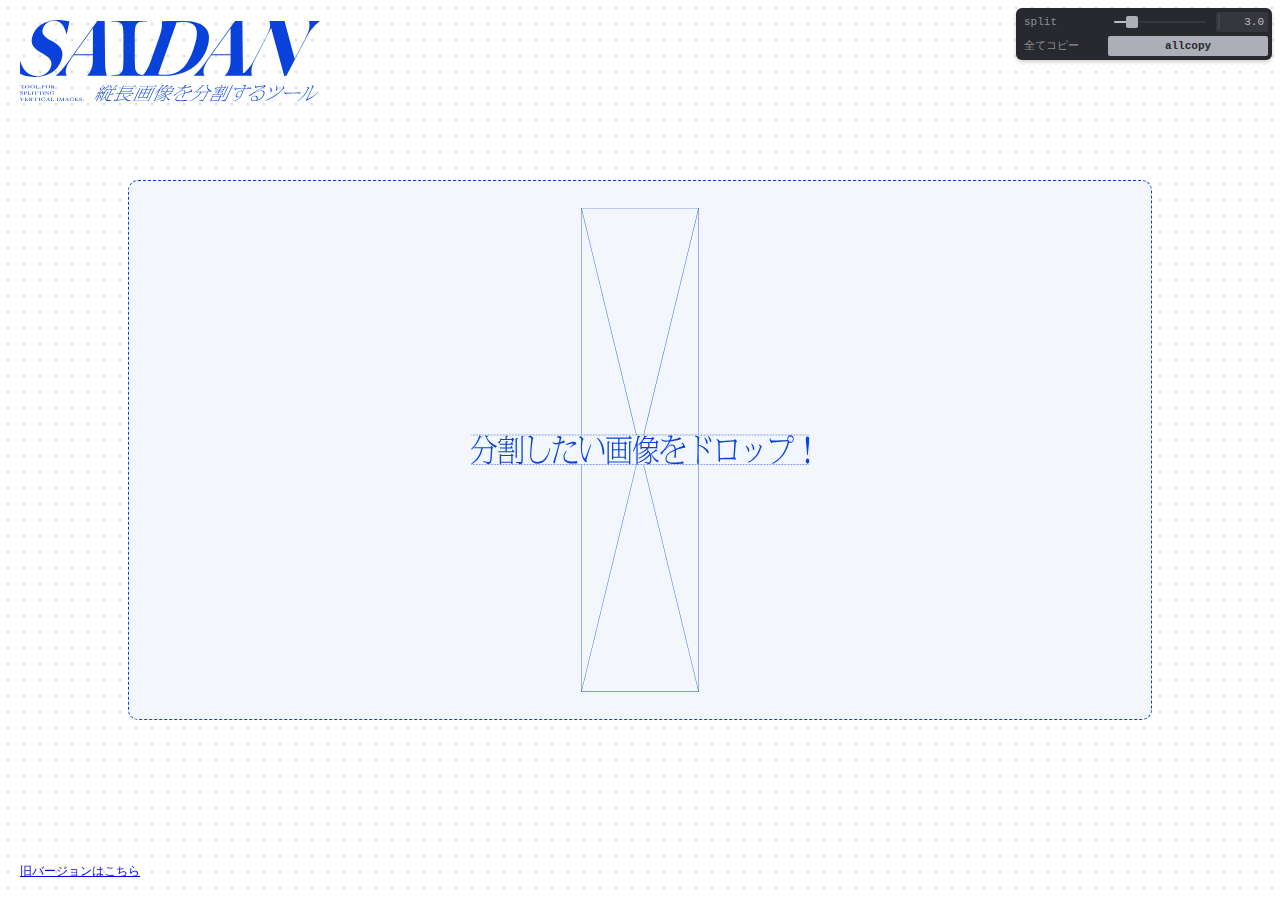
<file: index.html>
<!DOCTYPE html>
<html lang="ja">
    <head>
        <meta charset="UTF-8">
        <meta http-equiv="X-UA-Compatible" content="IE=edge">
        <meta name="viewport" content="width=device-width, initial-scale=1.0">
        <title>SAIDAN | 縦長画像を分割するツール</title>
        <link rel="stylesheet" href="style.css">
        <script src="lib/tweakpane-3.0.8.min.js"></script>
        <script src="lib/pixi.min.js"></script>
        <script src="main.js"></script>
        <link rel="icon" href="assets/favicon.ico" type="image/x-icon">
    </head>
<body>
   
    <div id="container">
        <button class="plusButton"></button>
        <div id="imgBox"></div>

    </div>
    <h1 id="logo">
        <img src ="assets/logo.svg"/>
    </h1>

    
    <p id="old"><a href="https://ma-suwa.github.io/SAIDAN_old/">旧バージョンはこちら</a></p>
    <div id="drop-zone"><img src="assets/drop_text.svg" alt="分割したい画像をドロップ！"></div>
    <div id="alert"></div>
    <div id="error"></div>

</body>
</html>
</file>
<file: style.css>
* {
  margin: 0;
  padding: 0;
  transition: all 0.15s ease-out;
  box-sizing: border-box;
}

:root {
  --key-color: #0942DB;
  --bg-color: #5d81e7;
  --sub-color: #F3F6FD;
}

body{
  background-image: radial-gradient(rgba(9, 66, 219, 0.2) 10%, #fff 0);
	background-size: 16px 16px;
}

#container{
  width: 100vw;
  height: 100vh;
  display: flex;
  justify-content: center;
  align-items: center;
}

#logo{
  position: fixed;
  top: 20px;
  left: 20px;
  z-index: 9999; /* Adjust the z-index value as needed */
}

#imgBox {
  transition: all 0.15s ease-out;
  position: relative;
  display: none;
  /* display: flex; */
  margin: 0 auto;
  width: 960px;
  height: 540px;
  overflow: scroll;
  background-color: var(--sub-color);
  border: 1px solid var(--key-color);
  box-shadow: 8px 8px 0 rgba(9, 66, 219, 0.7);
}

#imgBox::-webkit-scrollbar {
  width: 0px;
  height: 20px;
}

#imgBox::-webkit-scrollbar-thumb {
  background-color: var(--key-color);
  border-radius: 10px;

}

#imgBox::-webkit-scrollbar-track {
  background-color: rgba(9, 66, 219, 0.2);
}

#drop-zone {
  position: absolute;
  margin: 0 auto;
  top: 50%;
  left: 50%;
  transform: translate(-50%,-50%);
  width: 80vw;
  height: 60vh;
  border: 1px dashed var(--key-color);
  background-color: var(--sub-color);
  border-radius: 10px; /* Added border-radius */
  z-index: 9998;
}

.second {
  top: 75vh;
  left: 0;
  transform: translate(0,0);
  width: 100vw;
  height: 25vh;
}

#drop-zone > img{
  position: absolute;
  height: 90%;
  top: 50%;
  left: 50%;
  transform: translate(-50%,-50%);
}

.saidanCanvas{
  position: relative;
  width: auto;
  margin-right: 10px;
  z-index: 3;
}

.saidanCanvas canvas{
  cursor: grab !important;
  height: 100%;
  border: 1px dashed #ffffff;
  background-color: var(--key-color);
  background-image: linear-gradient(45deg, var(--bg-color) 25%, transparent 25%, transparent 75%, var(--bg-color) 75%),
      linear-gradient(45deg, var(--bg-color) 25%, transparent 25%, transparent 75%, var(--bg-color) 75%); /* 市松模様になるようグラデーションで単色を入れる */
  background-position: 0 0, 5px 5px;  /* 「0 0」と1マス（1色）の大きさ「30px 30px」をそれぞれ指定 */
  background-size: 10px 10px;    
}

.saidanCanvas canvas:hover{
  opacity: 0.8;
}

.saidanCanvas:last-child{
  margin-right: 500px;
}

.copyButton{
  content: "";
  cursor: pointer;
  background-image: url("assets/copy-icon.svg");
  background-repeat:no-repeat;
  background-position: center;
  background-size: 100%;
  position: absolute;
  font-weight: bold;
  top: 50%;
  right: 0;
  width: 100%;
  height: 50%;
  border: 1px dashed var(--key-color);
  background-color:  rgba(9, 66, 219, 0.2);
  z-index: 4;
}

.copyButton:hover{
  background-color:  rgba(9, 66, 219, 0.8);
  background-repeat:repeat;
  background-size:75%;
  animation: loopAnimation 5s linear;
}

@keyframes loopAnimation {
  0% {
    background-position: 50% 50%;
  }
  100% {
    background-position: 100% 100%;
  }
}

.copyButton:active{
  background-color:  rgba(69, 119, 255, 0.9);
}

.plusButton{
  position: absolute;
  content: "";
  width: 50px;
  height: 540px;
  right: calc(50% - 550px);
  border: dashed 1px var(--key-color);
  background-image: url("assets/plus-split.svg");
  background-color:  rgba(69, 119, 255, 0.5);
  box-shadow: 8px 8px 0 rgba(9, 66, 219, 0.7);
  background-repeat:no-repeat;
  background-position: center;
  background-size: 100%;
  display: none;
  z-index: 4;
}

.plusButton:hover{
  opacity: 0.8;
  background-color:  rgba(9, 66, 219, 0.5);
  background-repeat:repeat;
  transform: translate(8px,8px);
  box-shadow: 0px 0px 0 rgba(9, 66, 219, 0.7);
  animation: loopAnimation 5s linear;
}

#old{
  position: fixed;
  bottom: 20px;
  left: 20px;
  font-size: 12px;
  z-index: 9999;
  color: var(--key-color);
}


#alert {
  position: fixed;
  bottom: 20px;
  left: 20px;
  padding: 10px 20px;
  border-radius: 10px;
  background-color:var(--key-color);
  color: #ffffff;
  font-size: 16px;
  text-align: center;
  z-index: 9999;
  display: none;
}

#alert.active {
  display: block;
}

#error {
  position: fixed;
  bottom: 70px;
  left: 20px;
  padding: 10px 20px;
  border-radius: 10px;
  background-color:#ee1a36;
  color: #ffffff;
  font-size: 16px;
  text-align: center;
  z-index: 9999;
  display: none;
}

#alert.active {
  display: block;
}

#allButton {
  position: fixed;
  bottom: 20px;
  right: 20px;
  padding: 10px 20px;
  border: none;
  border-radius: 5px;
  background-color: var(--key-color);
  color: #ffffff;
  font-size: 16px;
  cursor: pointer;
  transition: background-color 0.3s ease;
}

#allButton:hover {
  background-color: var(--bg-color);
}

#allButton:active {
  background-color: #072bb5;
}

#allButton:disabled {
  background-color: #cccccc;
  cursor: not-allowed;
}
</file>
